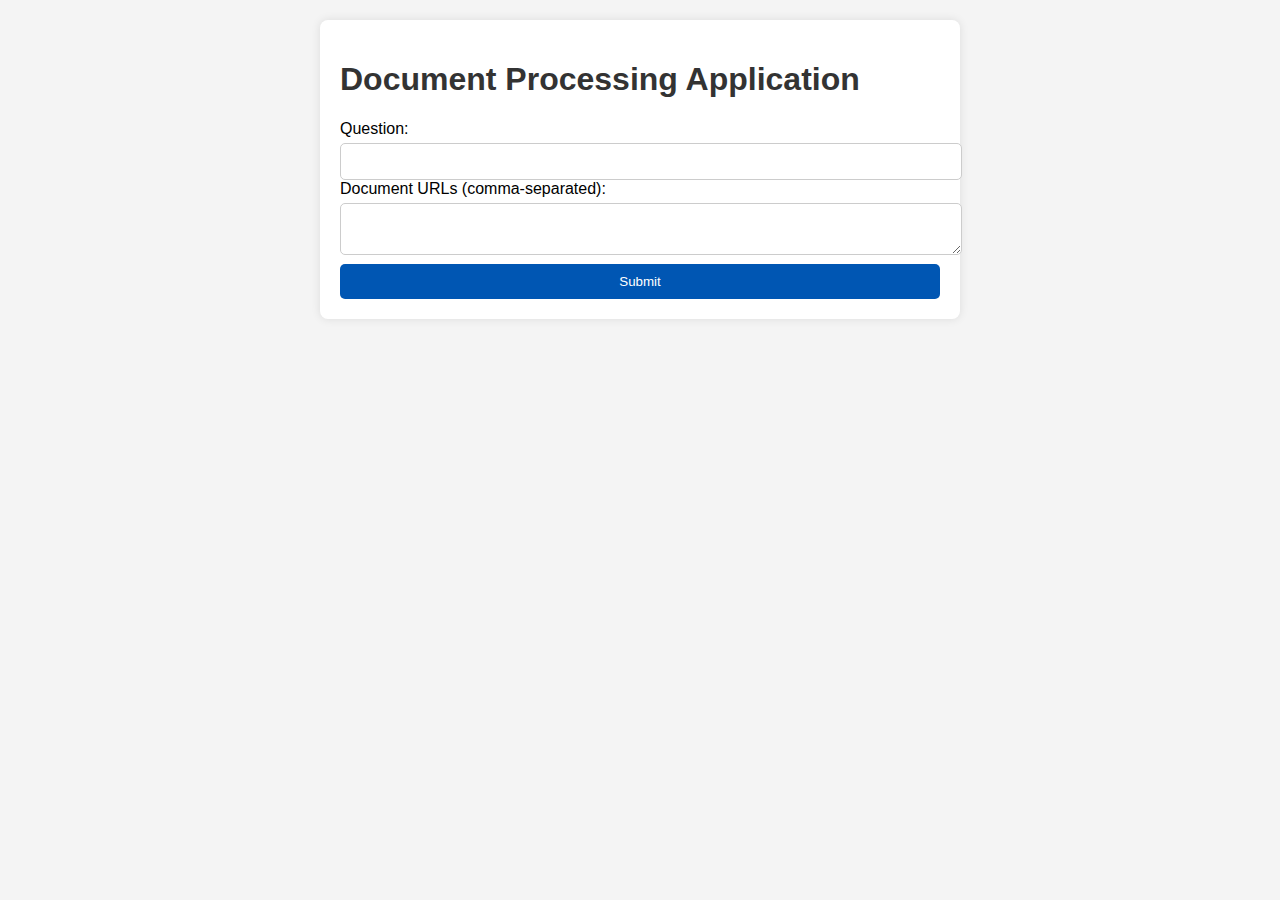
<file: frontend/index.html>
<!DOCTYPE html>
<html lang="en">
<head>
    <meta charset="UTF-8">
    <meta name="viewport" content="width=device-width, initial-scale=1.0">
    <title>Document Processing Application</title>
    <link rel="stylesheet" href="style.css">
</head>
<body>
    <div class="container">
        <h1>Document Processing Application</h1>
        <div class="input-screen">
            <label for="question">Question:</label>
            <input type="text" id="question" required>
            
            <label for="documents">Document URLs (comma-separated):</label>
            <textarea id="documents" required></textarea>
            
            <button type="button" onclick="submitDocuments()">Submit</button>
        </div>
        <div class="output-screen" id="results"></div>
    </div>
    
    <script src="script.js"></script>
</body>
</html>
</file>
<file: frontend/style.css>
body {
    font-family: Arial, sans-serif;
    background: #f4f4f4;
    padding: 20px;
    margin: 0;
}

.container {
    background: white;
    padding: 20px;
    border-radius: 8px;
    box-shadow: 0 0 10px rgba(0,0,0,0.1);
    width: 80%;
    max-width: 600px;
    margin: 0 auto;
}

h1 {
    color: #333;
}

label {
    margin-top: 10px;
}

input, textarea, button {
    width: 100%;
    padding: 10px;
    margin-top: 5px;
    border-radius: 5px;
    border: 1px solid #ccc;
}

button {
    background-color: #0056b3;
    color: white;
    border: none;
    cursor: pointer;
}

button:hover {
    background-color: #003580;
}

/* Style for the facts list */
.output-screen ul {
    padding-left: 20px; /* Adjust padding for list indentation */
    list-style-type: disc; /* Use disc bullets for list items */
}

.output-screen li {
    margin-bottom: 5px; /* Space out the list items */
}
</file>
